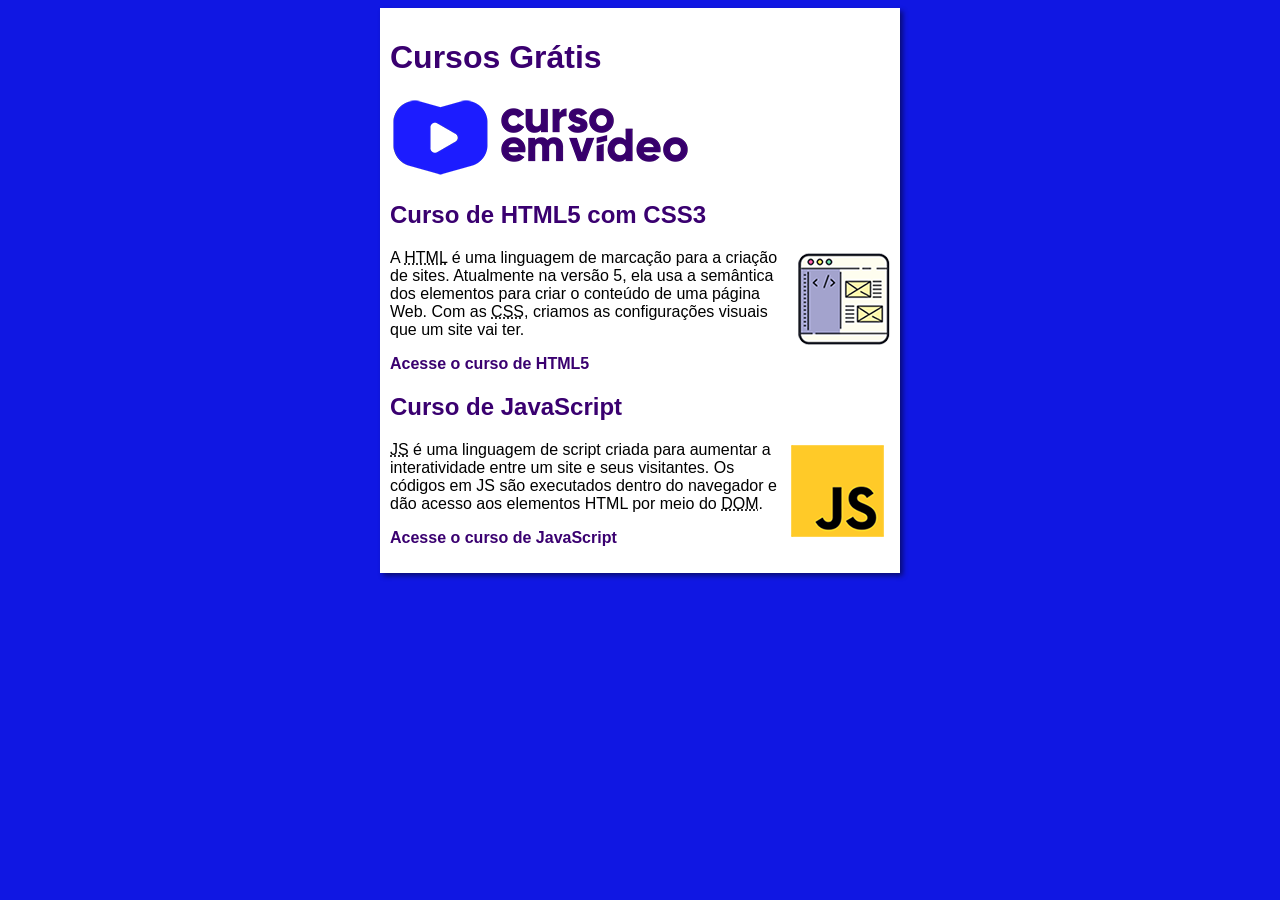
<file: index.html>
<!DOCTYPE html>
<html lang="pt-br">
<head>
    <meta charset="UTF-8">
    <meta name="viewport" content="width=device-width, initial-scale=1.0">
    <title>Curso em Vídeo</title>
    <link rel="stylesheet" href="estilos/style.css">
</head>
<body>
    <main>
        <header>
            <h1>Cursos Grátis</h1>
            <img src="images/curso-em-video-cor.png" alt="Curso em Vídeo">
        </header>
        <article>
            <h2>Curso de HTML5 com CSS3</h2>
            <img class="lado" src="images/curso-html-css.png" alt="Curso HTML">
            <p>A <abbr title="HyperText Markup Language">HTML</abbr> é uma linguagem de marcação para a criação de sites. Atualmente na versão 5, ela usa a semântica dos elementos para criar o conteúdo de uma página Web. Com as <abbr title="Cascading Style Sheets">CSS</abbr>, criamos as configurações visuais que um site vai ter.</p>
            <p><a href="curso-html.html">Acesse o curso de HTML5</a></p>
        </article>
        <article>
            <h2>Curso de JavaScript</h2>
            <img class="lado" src="images/curso-javascript.png" alt="Curso JS">
            <p><abbr title="JavaScript">JS</abbr> é uma linguagem de script criada para aumentar a interatividade entre um site e seus visitantes. Os códigos em JS são executados dentro do navegador e dão acesso aos elementos HTML por meio do <abbr title="Document Object Model">DOM</abbr>.</p>
            <p><a href="curso-js.html">Acesse o curso de JavaScript</a></p>
        </article>
    </main>
</body>
</html>
</file>
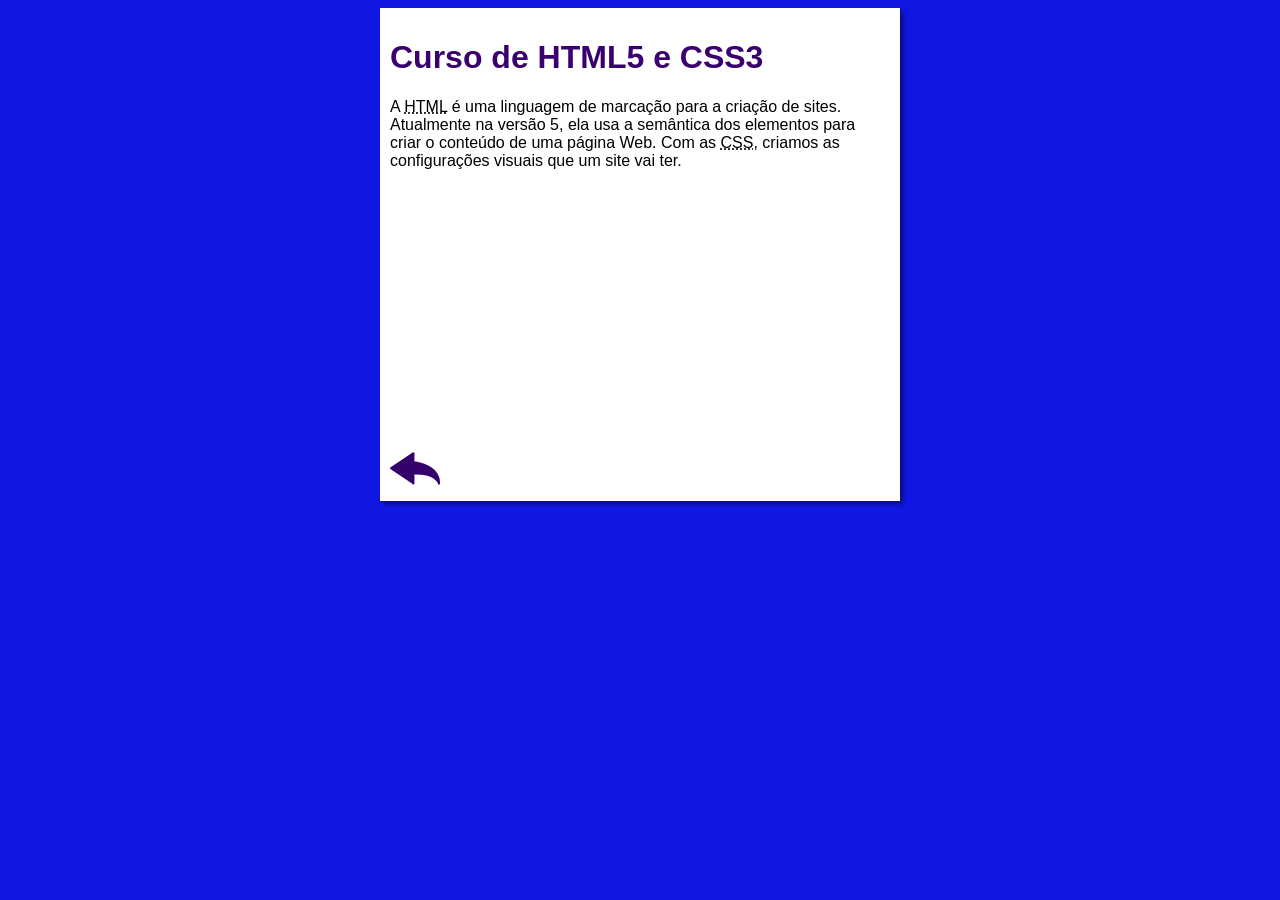
<file: curso-html.html>
<!DOCTYPE html>
<html lang="pt-br">
<head>
    <meta charset="UTF-8">
    <meta name="viewport" content="width=device-width, initial-scale=1.0">
    <title>Curso de HTML</title>
    <link rel="stylesheet" href="estilos/style.css">
</head>
<body>
    <main>
        <header>
            <h1>Curso de HTML5 e CSS3</h1>
        </header>
        <article>
            <p>A <abbr title="HyperText Markup Language">HTML</abbr> é uma linguagem de marcação para a criação de sites. Atualmente na versão 5, ela usa a semântica dos elementos para criar o conteúdo de uma página Web. Com as <abbr title="Cascading Style Sheets">CSS</abbr>, criamos as configurações visuais que um site vai ter.</p>

            <iframe width="500" height="260" src="https://www.youtube.com/embed/riSVzwlSnhw" frameborder="0" allow="accelerometer; autoplay; encrypted-media; gyroscope; picture-in-picture" allowfullscreen></iframe>

            <a href="index.html"><img src="images/btn-back.png" alt="Voltar"></a>
            
        </article>
    </main>
</body>
</html>
</file>
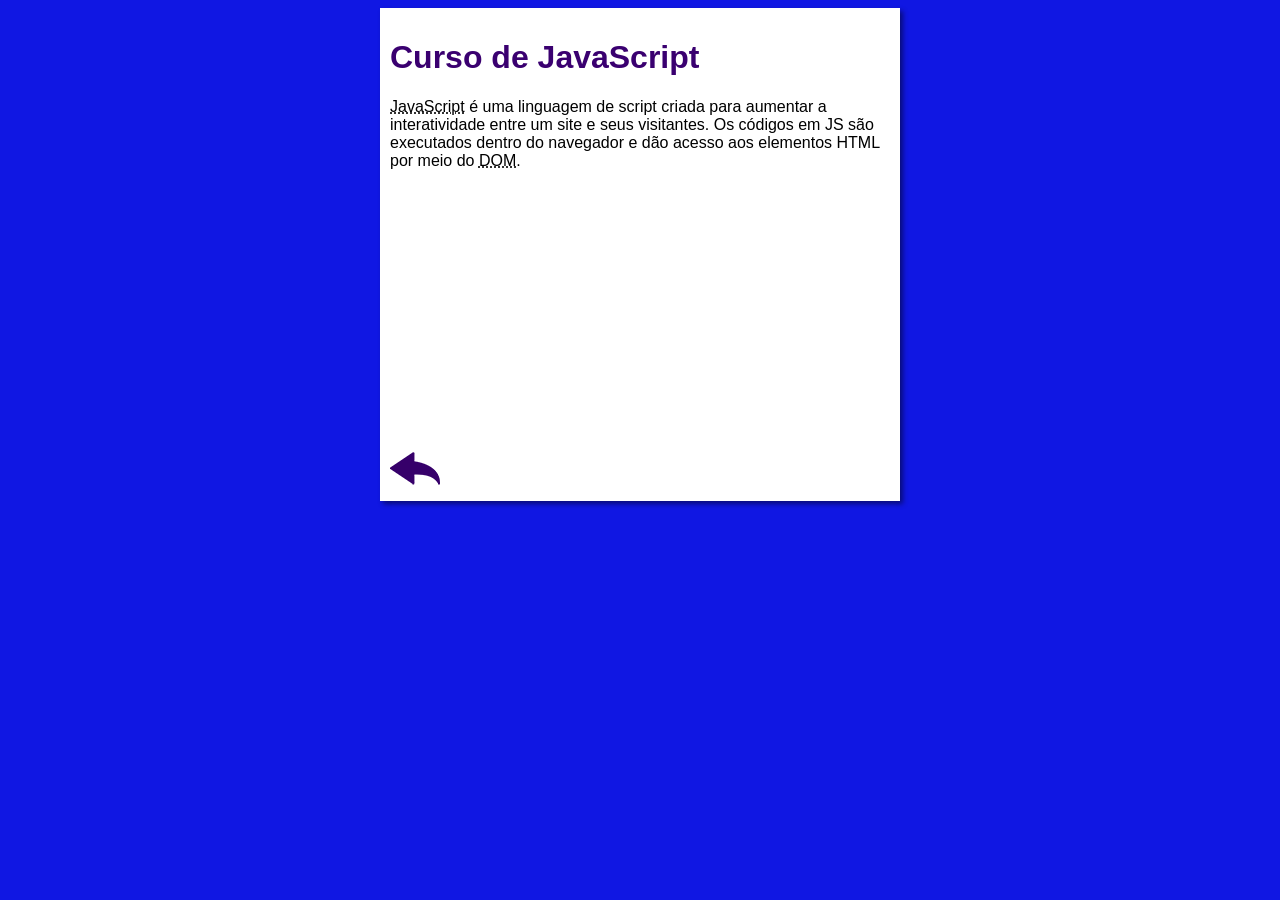
<file: curso-js.html>
<!DOCTYPE html>
<html lang="pt-br">
<head>
    <meta charset="UTF-8">
    <meta name="viewport" content="width=device-width, initial-scale=1.0">
    <title>Curso de JavaScript</title>
    <link rel="stylesheet" href="estilos/style.css">
</head>
<body>
    <main>
        <header>
            <h1>Curso de JavaScript</h1>
        </header>
        <article>
            <p><abbr title="JavaScript">JavaScript</abbr> é uma linguagem de script criada para aumentar a interatividade entre um site e seus visitantes. Os códigos em JS são executados dentro do navegador e dão acesso aos elementos HTML por meio do <abbr title="Document Object Model">DOM</abbr>.</p>

            <iframe width="500" height="260" src="https://www.youtube.com/embed/BXqUH86F-kA" frameborder="0" allow="accelerometer; autoplay; encrypted-media; gyroscope; picture-in-picture" allowfullscreen></iframe>

            <a href="index.html"><img src="images/btn-back.png" alt="Voltar"></a>
        </article>
    </main>
</body>
</html>
</file>
<file: estilos/style.css>
* {
    font-family: Arial, Helvetica, sans-serif;
    font-size: 16px;
}

body {
    background-color: rgb(16, 23, 227);
}

main {
    background-color: white;
    width: 500px;
    margin: auto;
    box-shadow: 3px 3px 5px rgba(0, 0, 0, 0.473);
    padding: 10px;
}

img.lado {
    float: right;
}

h1 {
    font-size: 2em;
    color: rgb(58, 0, 112);
}

h2 {
    font-size: 1.5em;
    color: rgb(58, 0, 112);
}

a {
    text-decoration: none;
    font-weight: bold;
    color: rgb(58, 0, 112);
}

a:hover {
    text-decoration: underline;
    color: rgb(26, 26, 255);
}
</file>
